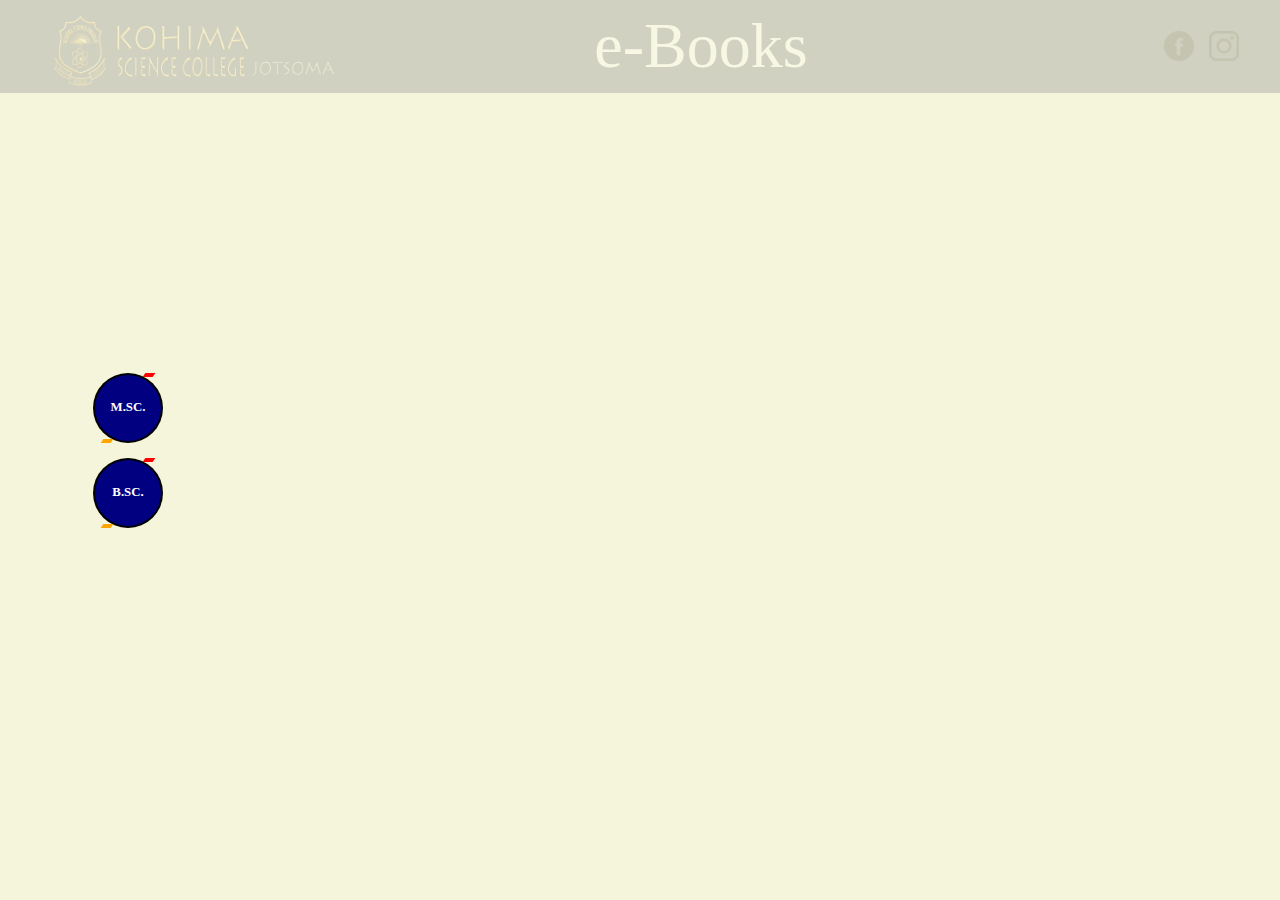
<file: ! final homepage/2msc page/index.html>
<!DOCTYPE html>
<html lang="en">
  <head>
    <meta charset="UTF-8" />
    <meta http-equiv="X-UA-Compatible" content="IE=edge" />
    <meta name="viewport" content="width=device-width, initial-scale=1.0" />
    <title>Msc Page</title>
    <link rel="stylesheet" href="style.css" />
  </head>
  <body>
    <header>
      <div id="logo-title-nav-div">
        <div id="logo-div">
          <!-- KSCJ LOGO -->
          <a href="https://kscj.ac.in/" target="_blank" class="HomePage"
            ><img
              src="../!pics/college logo/logo1.png"
              id="coll-logo"
              alt="college_logo"
          /></a>
        </div>

        <div id="title-div">
          <div class="text">e-Books</div>
          <!-- e-Book Text -->
        </div>

        <div id="nav-div">
          <div class="icons">
            <!-- icons -->
            <a
              href="https://www.facebook.com/groups/kscjnagaland"
              target="_blank"
              ><img src="../!pics/icons/facebook.png" class="fbIcon"
            /></a>
            <a
              href="https://www.instagram.com/kohima_science_college/"
              target="_blank"
              ><img src="../!pics/icons/instagram.png" class="igIcon"
            /></a>
          </div>
        </div>
      </div>
    </header>

    <div id="wrapper">
      <div id="sidebar">
        <a href="Msc.html" style="--clr: white"><span>M.Sc.</span><i></i></a>
        <a href="../Bsc Page/Bsc.html" style="--clr: white"
          ><span>B.Sc.</span><i></i
        ></a>
      </div>

      <div id="booknav"></div>
    </div>
  </body>
</html>
</file>
<file: ! final homepage/2msc page/style.css>
* {
  margin: 0px;
  padding: 0px;
  box-sizing: border-box;
}

body {
  display: flex;
  flex-direction: column;
  /* position: relative; */
}

header {
  display: flex;

  position: fixed;
  top: 0%;

  width: 100%;
  /* justify-content: space-between;
    align-items: center; */
  padding: 3px;
  background-color: #404258;
  z-index: 2000;
  opacity: 0.2;
}

#logo-title-nav-div {
  display: flex;
  flex-direction: row;
  width: 100%;
  min-height: 70px;
  /* background-color: gray; */
  justify-content: space-between;
}

#logo-div {
  display: flex;
  flex-direction: row;
  flex-basis: 60%;
  padding-left: 4%;
  padding-top: 1%;
}

#coll-logo {
  width: 300px;
  height: 70px;
}

#title-div {
  display: flex;
  flex-direction: row;
  flex-basis: 60%;
  justify-content: center;
  align-items: center;
  font-size: 4em;
  color: #fff;
  margin-right: 200px;
}

#nav-div {
  display: flex;
  flex-direction: row;
  flex-basis: 20%;
}

.icons {
  display: flex;
  flex-direction: row;
  flex-basis: 100%;
  justify-content: center;
  align-items: center;
}

.fbIcon {
  width: 30px;
  display: flex;
  margin-right: 15px;
}

.igIcon {
  width: 30px;
  display: flex;
  /* margin-right: 25px; */
}

/* for rest of the body */

#wrapper {
  display: flex;
  width: 100%;
  height: 100vh;
  background-color: beige;
}

#sidebar {
  width: 20%;
  height: 100vh;
  display: flex;
  flex-direction: column;
  justify-content: center;
  align-items: center;
  gap: 15px;
  /* margin: auto; */
}
#sidebar a {
  position: relative;
  justify-content: center;
  align-items: center;
  display: flex;
  height: 70px;
  width: 70px;
  background: black;
  color: white;
  text-decoration: none;
  text-transform: uppercase;
  font-size: 0.8em;
  letter-spacing: 0em;
  font-weight: 700;
  /* padding: 0px; */
  transition: 0.5s;
  border-radius: 100px;
}
#sidebar a:hover {
  background: var(--clr);
  color: var(--clr);
  letter-spacing: 2px;
  box-shadow: 0 0 35px var(--clr);
  font-size: 1.1em;
}
#sidebar a:before {
  content: "";
  position: absolute;
  inset: 2px;
  background: navy;
  border-radius: 100px;
}
#sidebar a span {
  position: relative;
  z-index: 1;
}
#sidebar a i {
  position: absolute;
  inset: 0;
  display: block;
}
#sidebar a i::before {
  content: "";
  position: absolute;
  top: 0;
  left: 80%;
  width: 10px;
  height: 4px;
  background: red;
  transform: translate(-50%) skewX(325deg);
  transition: 0.5s;
}
#sidebar a:hover i::before {
  width: 20px;
  left: 20%;
}
#sidebar a i::after {
  content: "";
  position: absolute;
  bottom: 0;
  left: 20%;
  width: 10px;
  height: 4px;
  background: orange;
  transform: translate(-50%) skewX(325deg);
  transition: 0.5s;
}
#sidebar a:hover i::after {
  width: 20px;
  left: 80%;
}
</file>
